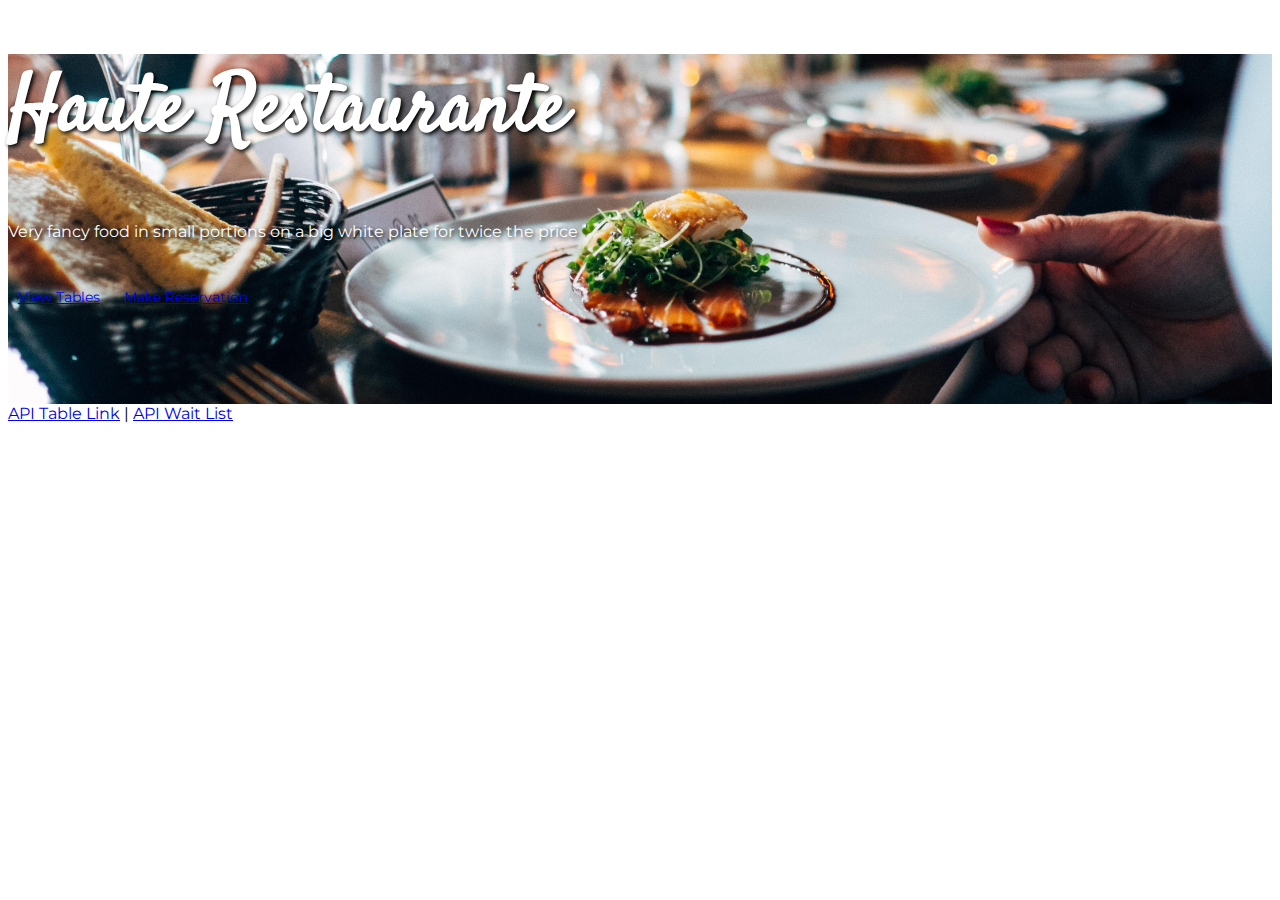
<file: index.html>
<!DOCTYPE html>
<html lang="en">
    <head>
        <meta charset="UTF-8" />
        <meta name="viewport" content="width=device-width, initial-scale=1.0" />
        <title>Hot Restaurant</title>
        <link
            rel="stylesheet"
            href="https://stackpath.bootstrapcdn.com/bootstrap/4.5.0/css/bootstrap.min.css"
            integrity="sha384-9aIt2nRpC12Uk9gS9baDl411NQApFmC26EwAOH8WgZl5MYYxFfc+NcPb1dKGj7Sk"
            crossorigin="anonymous"
        />
        <link
            rel="stylesheet"
            href="https://stackpath.bootstrapcdn.com/font-awesome/4.7.0/css/font-awesome.min.css"
        />
        <link
            href="https://fonts.googleapis.com/css2?family=Fredericka+the+Great&family=Montserrat:ital,wght@0,100;0,200;0,300;0,400;0,500;0,600;0,700;0,800;0,900;1,100;1,200;1,300;1,400;1,500;1,600;1,700;1,800;1,900&family=Red+Hat+Display:ital,wght@0,400;0,500;0,700;0,900;1,400;1,500;1,700;1,900&family=Rock+Salt&family=Sacramento&family=Satisfy&family=Syncopate:wght@400;700&display=swap"
            rel="stylesheet"
        />
        <base href="/">
        <link rel="stylesheet" href="/public/style.css" type="text/css"/>
    </head>
    <body>
        <div class="jumbotron jumbotron-fluid">
            <div class="container">
                <h1 class="display text-center">Haute Restaurante</h1>
                <p class="lead text-center">
                    Very fancy food in small portions on a big white plate for
                    twice the price
                </p>
                <div class="buttons text-center">
                    <a
                        class="btn btn-primary view-tables-btn btn-lg"
                        href="/tables"
                        role="button"
                        >View Tables</a
                    >
                    <a
                        class="btn btn-primary reserve-btn btn-lg"
                        href="/reserve"
                        role="button"
                        >Make Reservation</a
                    >
                </div>
            </div>
        </div>
        <div class="container">
            <div class="row mt-5">
                <a href="/api/tables">API Table Link</a>
                |
                <a href="/api/waitlist">API Wait List</a>
            </div>
        </div>
        <script
            src="https://code.jquery.com/jquery-3.5.1.min.js"
            integrity="sha256-9/aliU8dGd2tb6OSsuzixeV4y/faTqgFtohetphbbj0="
            crossorigin="anonymous"
        ></script>
        <script
            src="https://cdn.jsdelivr.net/npm/popper.js@1.16.0/dist/umd/popper.min.js"
            integrity="sha384-Q6E9RHvbIyZFJoft+2mJbHaEWldlvI9IOYy5n3zV9zzTtmI3UksdQRVvoxMfooAo"
            crossorigin="anonymous"
        ></script>
        <script
            src="https://stackpath.bootstrapcdn.com/bootstrap/4.5.0/js/bootstrap.min.js"
            integrity="sha384-OgVRvuATP1z7JjHLkuOU7Xw704+h835Lr+6QL9UvYjZE3Ipu6Tp75j7Bh/kR0JKI"
            crossorigin="anonymous"
        ></script>

    </body>
</html>
</file>
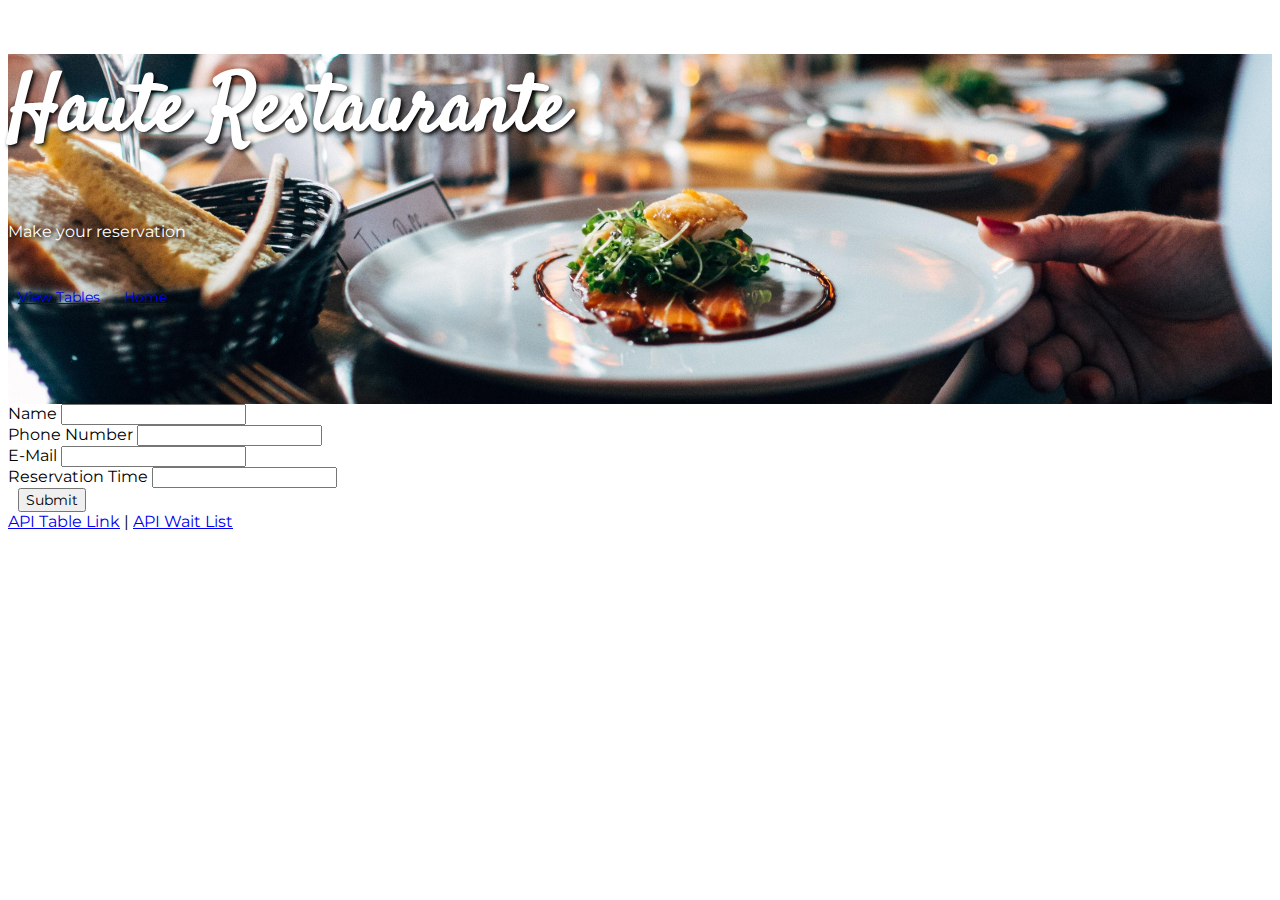
<file: reserve.html>
<!DOCTYPE html>
<html lang="en">
    <head>
        <meta charset="UTF-8" />
        <meta name="viewport" content="width=device-width, initial-scale=1.0" />
        <title>Hot Restaurant</title>
        <link
            rel="stylesheet"
            href="https://stackpath.bootstrapcdn.com/bootstrap/4.5.0/css/bootstrap.min.css"
            integrity="sha384-9aIt2nRpC12Uk9gS9baDl411NQApFmC26EwAOH8WgZl5MYYxFfc+NcPb1dKGj7Sk"
            crossorigin="anonymous"
        />
        <link
            rel="stylesheet"
            href="https://stackpath.bootstrapcdn.com/font-awesome/4.7.0/css/font-awesome.min.css"
        />
        <link
            href="https://fonts.googleapis.com/css2?family=Fredericka+the+Great&family=Montserrat:ital,wght@0,100;0,200;0,300;0,400;0,500;0,600;0,700;0,800;0,900;1,100;1,200;1,300;1,400;1,500;1,600;1,700;1,800;1,900&family=Red+Hat+Display:ital,wght@0,400;0,500;0,700;0,900;1,400;1,500;1,700;1,900&family=Rock+Salt&family=Sacramento&family=Satisfy&family=Syncopate:wght@400;700&display=swap"
            rel="stylesheet"
        />
        <link rel="stylesheet" href="/public/style.css" type="text/css"/>
    </head>
    <body>
        <div class="jumbotron jumbotron-fluid">
            <div class="container">
                <h1 class="display text-center">Haute Restaurante</h1>
                <p class="lead text-center">
                    Make your reservation
                </p>
                <div class="buttons text-center">
                    <a
                        class="btn btn-primary view-tables-btn btn-lg"
                        href="/tables"
                        role="button"
                        >View Tables</a
                    >
                    <a
                        class="btn btn-primary reserve-btn btn-lg"
                        href="/"
                        role="button"
                        >Home</a
                    >
                </div>
            </div>
        </div>
        <div class="container">
            <div class="row">
                <div class="col">
                    <form>
                        <div class="form-group">
                            <label for="name">Name</label>
                            <input
                                type="input"
                                class="form-control"
                                id="form-name"
                                aria-describedby="emailHelp"
                            />
                        </div>
                        <div class="form-group">
                            <label for="phone-number">Phone Number</label>
                            <input
                                type="input"
                                class="form-control"
                                id="form-number"
                            />
                        </div>
                        <div class="form-group">
                            <label for="email">E-Mail</label>
                            <input
                                type="input"
                                class="form-control"
                                id="form-email"
                            />
                        </div>
                        <div class="form-group">
                            <label for="time">Reservation Time</label>
                            <input
                                type="input"
                                class="form-control"
                                id="form-time"
                            />
                        </div>
                        <button
                            type="submit"
                            class="btn btn-primary submit-btn"
                        >
                            Submit
                        </button>
                    </form>
                </div>
            </div>
            <div class="row mt-5">
                <a href="/api/tables">API Table Link</a>
                |
                <a href="/api/waitlist">API Wait List</a>
            </div>
        </div>
        
        <script
            src="https://code.jquery.com/jquery-3.5.1.min.js"
            integrity="sha256-9/aliU8dGd2tb6OSsuzixeV4y/faTqgFtohetphbbj0="
            crossorigin="anonymous"
        ></script>
        <script
            src="https://cdn.jsdelivr.net/npm/popper.js@1.16.0/dist/umd/popper.min.js"
            integrity="sha384-Q6E9RHvbIyZFJoft+2mJbHaEWldlvI9IOYy5n3zV9zzTtmI3UksdQRVvoxMfooAo"
            crossorigin="anonymous"
        ></script>
        <script
            src="https://stackpath.bootstrapcdn.com/bootstrap/4.5.0/js/bootstrap.min.js"
            integrity="sha384-OgVRvuATP1z7JjHLkuOU7Xw704+h835Lr+6QL9UvYjZE3Ipu6Tp75j7Bh/kR0JKI"
            crossorigin="anonymous"
        ></script>
        <script type="text/javascript">
            $(".submit-btn").on("click", function (event) {
                event.preventDefault();
                var newReservation = {
                    name: $("#form-name").val().trim(),
                    number: $("#form-number").val().trim(),
                    email: $("#form-email").val().trim(),
                    reservationTime: $("#form-time").val().trim(),
                };
                $.post("/api/tables", newReservation).then(function (data) {
                    console.log(data);
                    alert("Adding reservation...");
                });
            });
        </script>
    </body>
</html>
</file>
<file: public/style.css>
body {
    font-family: "Montserrat", sans-serif;
}
.jumbotron {
    background-image: url(./restaurant.jpg);
    background-size: cover;
    height: 350px;
    background-position: 20%;
    color: white;
    font-family: "Satisfy", cursive;
}
.display {
    font-size: 80px;
    text-shadow: 2px 2px 4px #000000;
}
.lead {
    font-family: "Montserrat", sans-serif;
    padding-bottom: 30px;
    text-shadow: 2px 2px 4px #000000;
}
.btn {
    font-family: "Montserrat", sans-serif;
    font-size: 14px;
    margin-right: 10px;
    margin-left: 10px;
}
</file>
